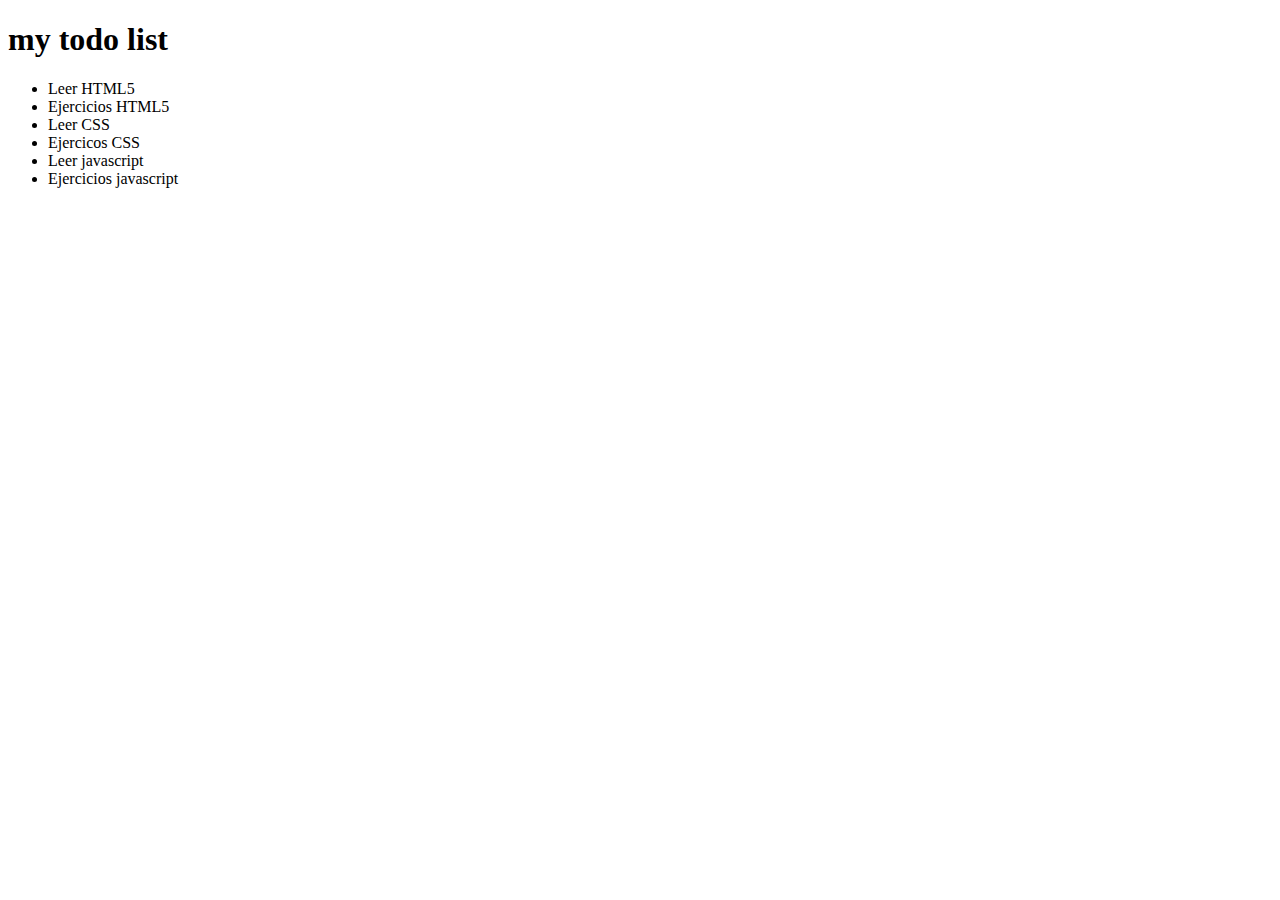
<file: HTML/index.html>
<!DOCTYPE html>
<html lang="en">
<head>
	<meta charset="UTF-8">
	<title>Example page</title>
	
</head>
<body>
	<div id= 'contenido'>
		<header>
			<hgroup>
				<!--<h1>hello word</h1>-->
				<h1>my todo list</h1>
			</hgroup>

		</header>
		<nav>
			<ul>
				<li>Leer HTML5</li>
				<li>Ejercicios HTML5 </li>
				<li>Leer CSS</li>	
				<li>Ejercicos CSS</li>
				<li>Leer javascript</li>	
				<li>Ejercicios javascript</li>

			</ul>
		</nav>
	</div>
	
</body>
</html>
</file>
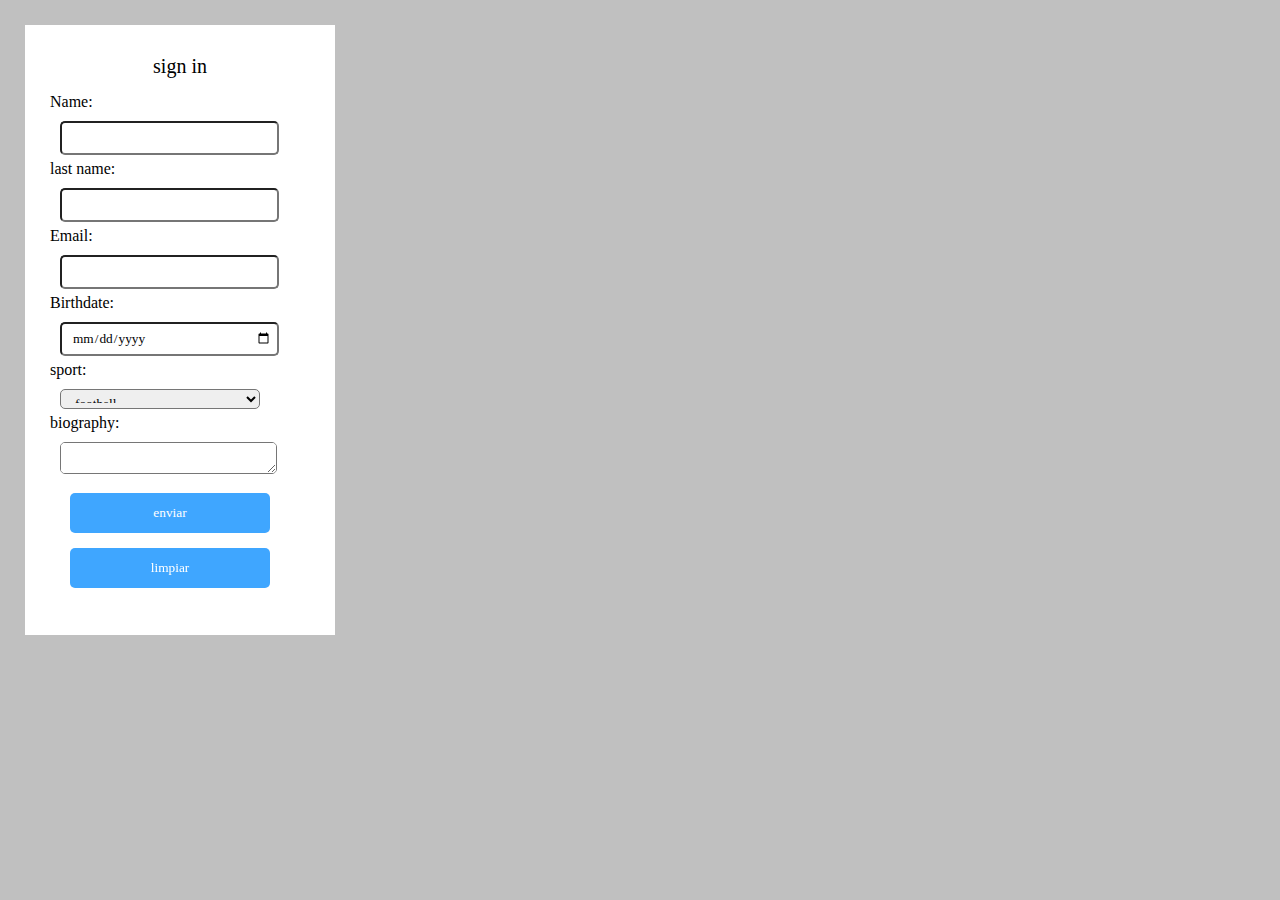
<file: HTML/Formulario.html>
<!DOCTYPE html>
<html lang="en">
<head>
	<meta charset="UTF-8">
	<title>formulario</title>
	<link rel="stylesheet"  href="estiloform.css">
	
</head>
<body>
		

		<section>

			<p class="titulo"> sign in</p>
			<form>
				<label for="nombre"> Name:</label></br>
				<input type="text" id="nombre" name="nombre"></br>
				<label for="apellidos"> last name:</label></br>
				<input type="text" id ="apellidos" name="apellidos"></br>
				<label for="Email"> Email:</label></br>
				<input type="text" id ="Email" name="email"></br>
				<label for="fecha"> Birthdate:</label></br>
				<input type="date" id ="fecha" name="fecha"></br>
				<label for="sport"> sport:</label></br>
				
				<select name="sport" id="sport">
					<option value="football">football</option>
					<option value="basketball">basketball</option>
					<option value="tennis">tennis</option>
					

				</select>
				<label for="bio"> biography:</label></br>
				<textarea  id="texto"rows="4" cols="50" name ="bio">

					
				</textarea>
				<input type="submit" value="enviar">
				<input type="submit" value="limpiar">

			</form>



		</section>
	
</body>
</html>
</file>
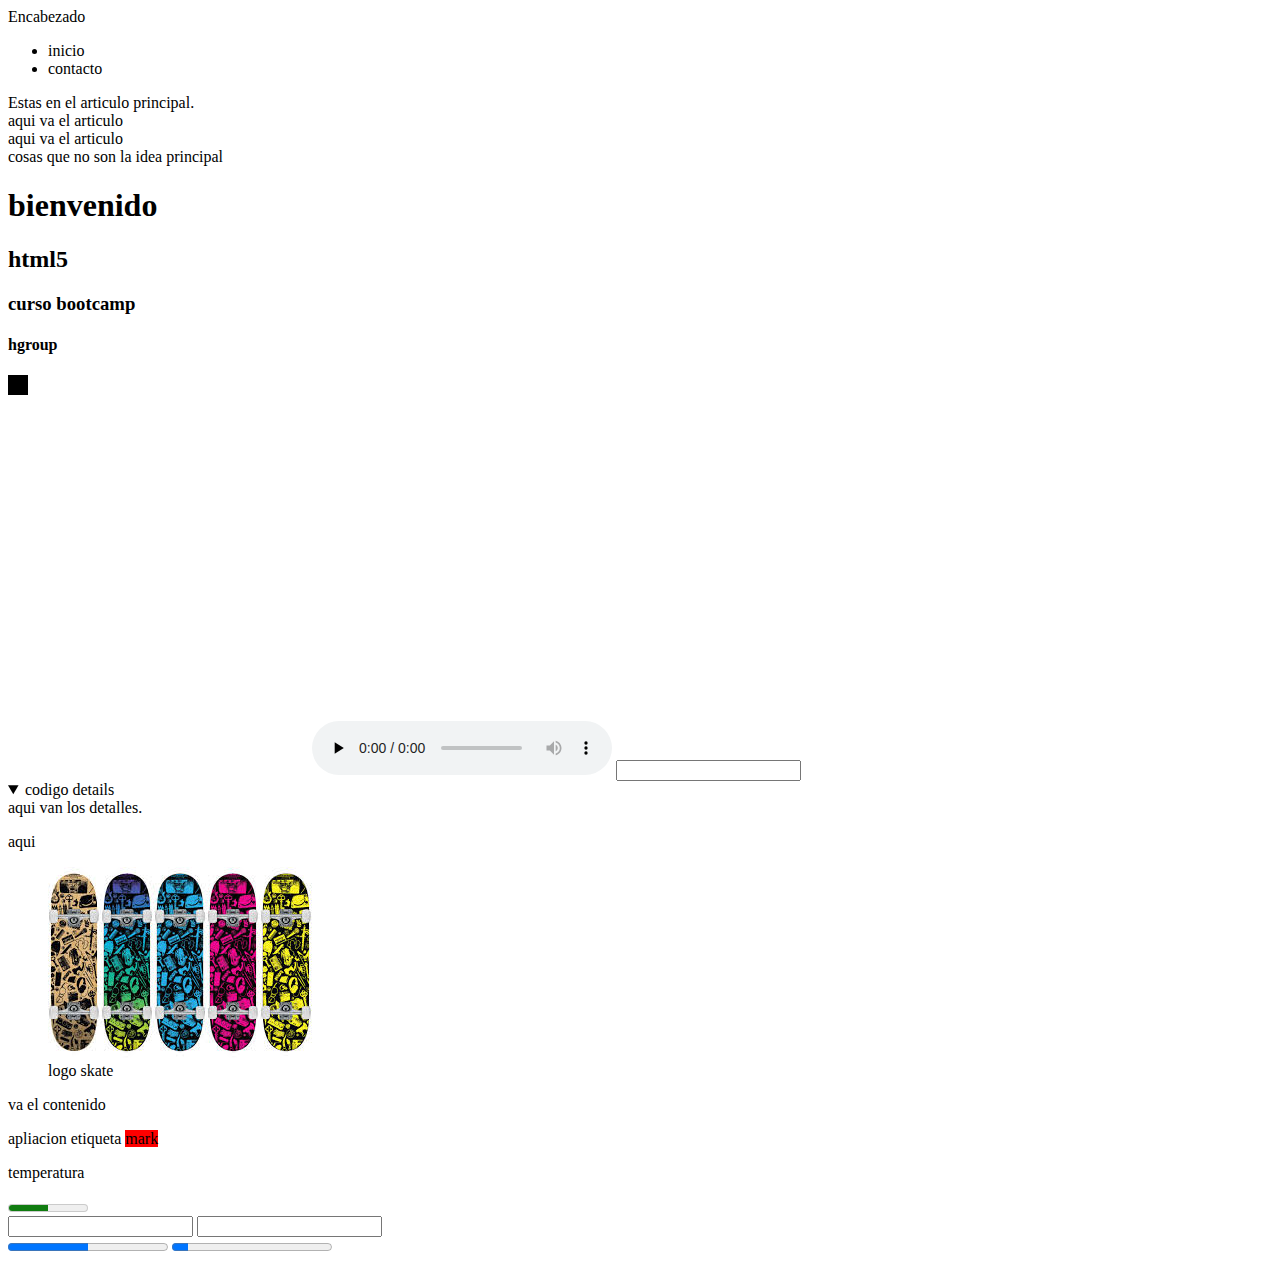
<file: HTML/inicio.html>
<!DOCTYPE html>
<html lang="en">
<head>
	<meta charset="UTF-8">
	<title>inicio</title>
	

</head>
<body>
	<header> Encabezado </header>
	<nav>
		<ul>
			<li>inicio</li>
			<li>contacto</li>
		</ul>
	</nav>

	<article>
		Estas en el articulo  principal.
	</article>

	<section>
		<article>aqui va el articulo</article>

	</section>

	<article>aqui va el articulo</article>

	<aside>
		cosas que no son la idea principal
	</aside>
	<hgroup>
		<h1>bienvenido</h1>
		<h2>html5</h2>
	</hgroup>

	<hgroup>
		<h3>curso bootcamp</h3>
		<h4>hgroup</h4>

	</hgroup>

	<canvas  id="micanvas" wiidth="300" height="400"> tu navegador no puede mostrara este contenido </canvas>
	<script type0"text/javassript" charset="utf-8">

	var canvas = document.getElementById("micanvas");
	var ctx = canvas.getContext("2d");
	ctx.fillRect(0,0,20,20);

	</script>

	<audio controls="controls" autoplay="autoplay" loop="loop" preload="none">
	 <source src="ruta.mp3" type="audio/mp3"/>
	 <source src="ruta.ogg" type="audio/ogg"/>
	 tu navegador no es compatible
	</audio>

	<input list="paginas"/>
	<datalist id="paginas">
		<option value="codigo"/>
		<option value="html5"/>
	</datalist>
	
	<details open >
		<summary>codigo details</summary>
		aqui van los detalles.
	</details>	

	<p>aqui <figure>
		<img src="SKATE.jpeg" alt=""/>
		<figcaption>logo skate</figcaption>
	</figure>va el contenido</p>


	<p> apliacion etiqueta <mark style="background-color:red;">mark</mark> </p>


	<p>temperatura</p>
	<meter value="5" max="10" min="0"  high="35" low="10" optimum=""></meter>

	<form oninput = "resultado.value=parseInt(x.value)+ parseInt(y.value)">
		<input type="number" name="x"/>
		<input type="number" name="y"/>
		<output name="resultado" for ="x y"> </output>
	</form>

	<progress value="50" max="100">el navegador no soporte esta etiqueta</progress>
	<progress value="10" max="100"></progress>






</body>
</html>
</file>
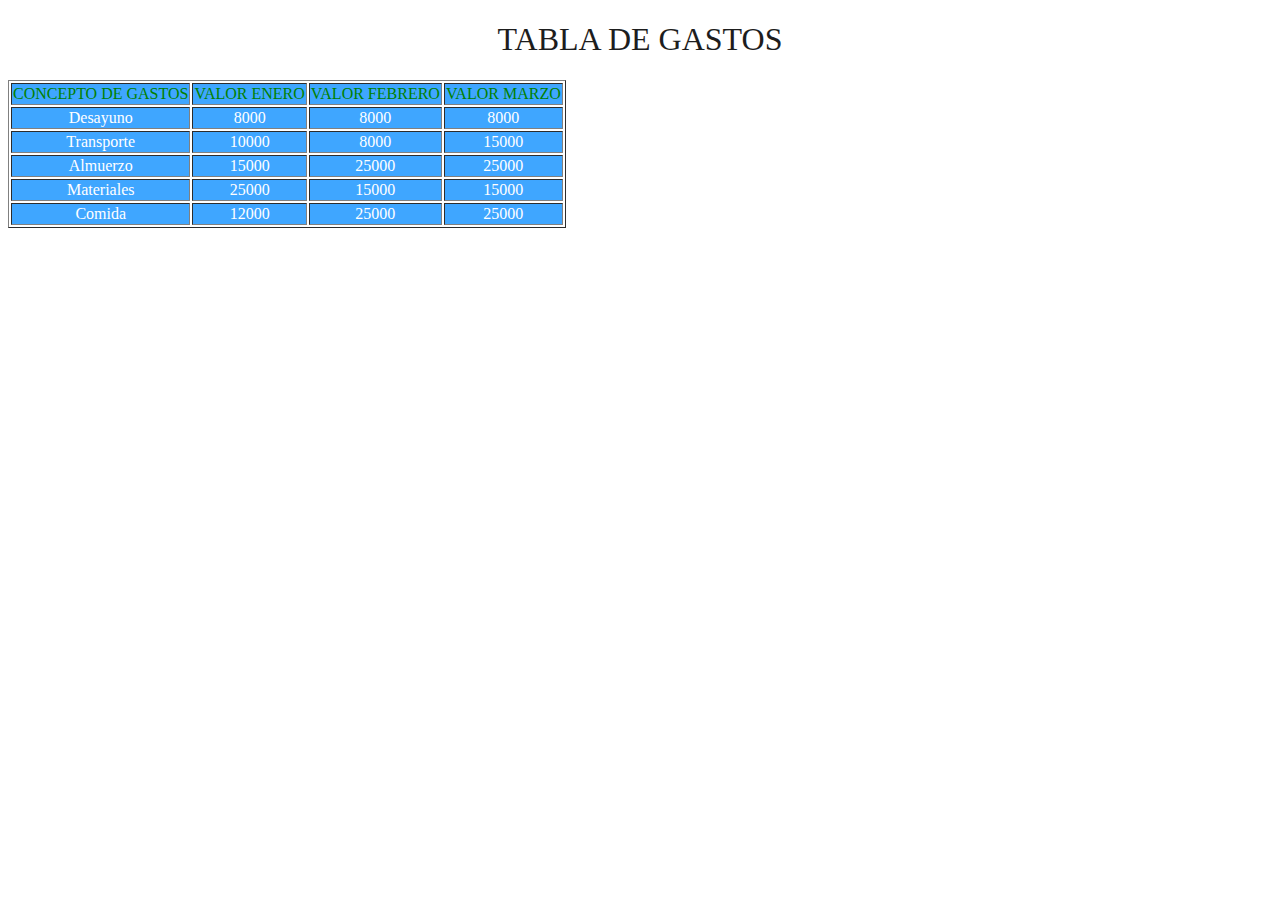
<file: HTML/tabla.html>
<!DOCTYPE html>
<html lang="en">
<head>
	<meta charset="UTF-8">
	<title>tabla</title>
	<link rel="stylesheet"  href="estilotabla.css">

</head>
<body>
	<h1>TABLA DE GASTOS</h1>
	<table border="1">
		<thead><tr>
			<td>CONCEPTO DE GASTOS</td>
			<td>VALOR ENERO</td>
			<td>VALOR FEBRERO</td>
			<td>VALOR MARZO</td>
			
		</tr></thead>
		<tbody>
		<tr>
			<td>Desayuno</td>
			<td>8000</td>
			<td>8000</td>
			<td>8000</td>
		</tr>

		<tr>
			<td>Transporte</td>
			<td>10000</td>
			<td>8000</td>
			<td>15000</td>
		</tr>

		<tr>
			<td>Almuerzo</td>
			<td>15000</td>
			<td>25000</td>
			<td>25000</td>

		</tr>

		<tr>
			<td>Materiales</td>
			<td>25000</td>
			<td>15000</td>
			<td>15000</td>
		</tr>

		<tr>
			<td>Comida</td>
			<td>12000</td>
			<td>25000</td>
			<td>25000</td>
		</tr>	
		</tbody>
		

	</table>
</body>
</html>
</file>
<file: HTML/estiloform.css>
*{
margin:5px;
padding: 5px;
font-family: helvetica Neue;
font-weight: lighter;

}
body{
	background-color: #C0C0C0;
	
}

section{
	width:300px;
	height: 600px;
	background-color:#FFFFFF;
	overflow:hidden;
}

.titulo{
	font-size:20px;
	text-align:center;
	margin-top: 20px;
}


input[type="text"],input[type="date"],input[type="textarea"]{
	width: 200px;
	margin-left: 20px;
	margin-top:10px;
	height: 20px;
	padding-left: 10px;
	font-size: : 1,1em;
	border-radius:5px;

}

select{
	
	width: 200px;
	margin-left: 20px;
	margin-top:10px;
	height: 20px;
	padding-left: 10px;
	font-size: : 1,1em;
	border-radius:5px;

}
input[type="submit"]{
	margin-top: 10px;
	margin-left:30px; 
	width: 200px;
	height: 40px;
	outline: none;
	border:0px;
	background-color: #3FA6FF;
	color: white;
	font-size: 1,2em;
	border-radius: 5px;


}
textarea#texto{
    width: 200px;
	margin-left: 20px;
	margin-top:10px;
	height: 20px;
	padding-left: 10px;
	font-size: : 1,1em;
	border-radius:5px;

}
</file>
<file: HTML/estilotabla.css>
*{

	font-family: helvetica Neue;
	font-weight: lighter;
}


h1{

	color:#1d1d1d;
	text-align: center;
}

thead{

	color:green;
	background-color:#3FA6FF ;
	border-radius: 5px;


}

tbody{

	color:white;
	text-align: center;
	background-color: #3FA6FF;
	border-radius: 5px;

}
</file>
